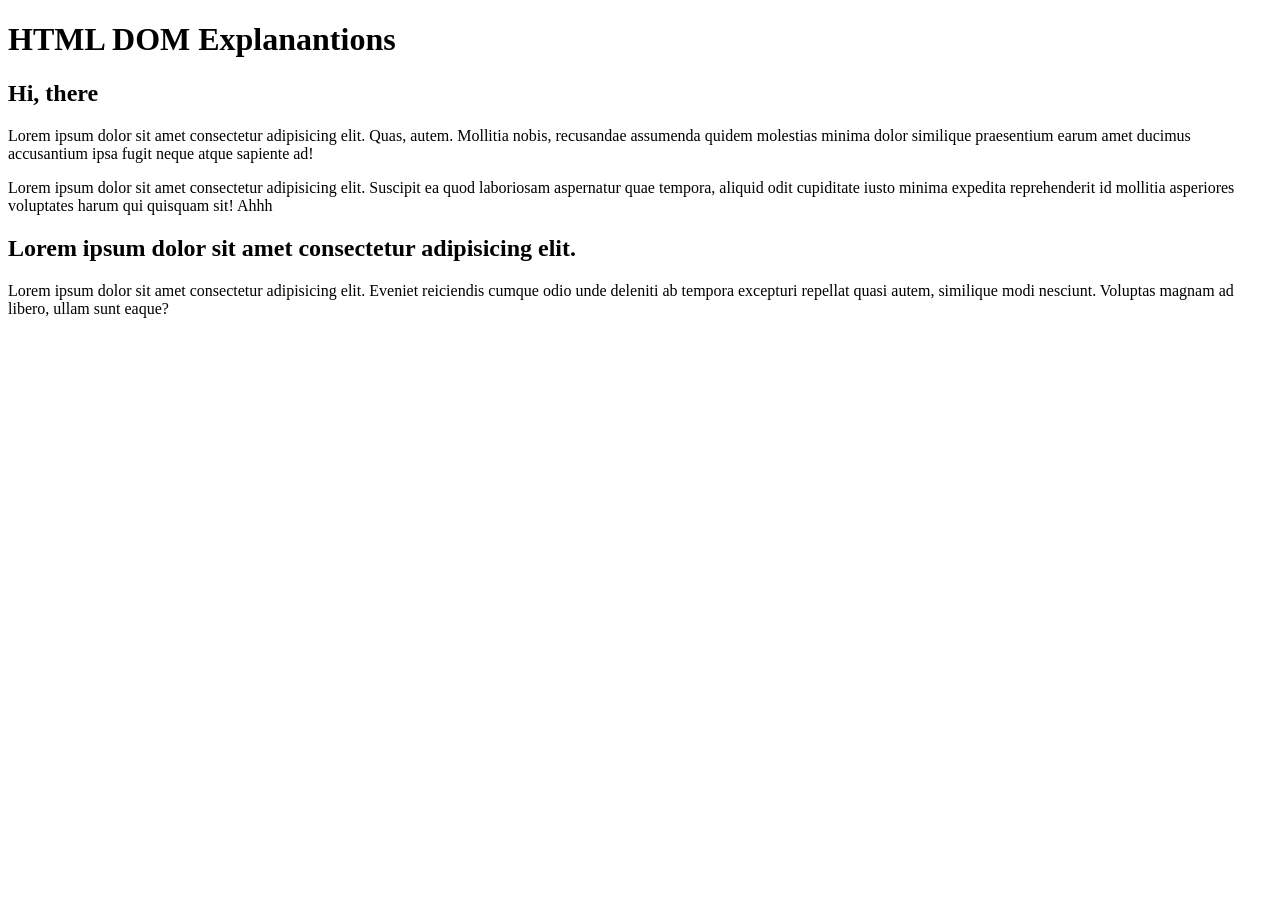
<file: DOM ( Document Object Model )/index.html>
<!DOCTYPE html>
<html lang="en">
<head>
    <meta charset="UTF-8">
    <meta name="viewport" content="width=device-width, initial-scale=1.0">
    <title>HTML DOM Explanantions</title>
</head>
<body>
    <h1>HTML DOM Explanantions</h1>
    <div>
        <h2>Hi, there</h2>
        <p>Lorem ipsum dolor sit amet consectetur adipisicing elit. Quas, autem. Mollitia nobis, recusandae assumenda quidem molestias minima dolor similique praesentium earum amet ducimus accusantium ipsa fugit neque atque sapiente ad!</p>
        <p>Lorem ipsum dolor sit amet consectetur adipisicing elit. Suscipit ea quod laboriosam aspernatur quae tempora, aliquid odit cupiditate iusto minima expedita reprehenderit id mollitia asperiores voluptates harum qui quisquam sit! <span>Ahhh</span></p>
    </div>
    <section>
        <h2>Lorem ipsum dolor sit amet consectetur adipisicing elit.</h2>
        <p>Lorem ipsum dolor sit amet consectetur adipisicing elit. Eveniet reiciendis cumque odio unde deleniti ab tempora excepturi repellat quasi autem, similique modi nesciunt. Voluptas magnam ad libero, ullam sunt eaque?</p>
    </section>
    
</body>
</html>
</file>
